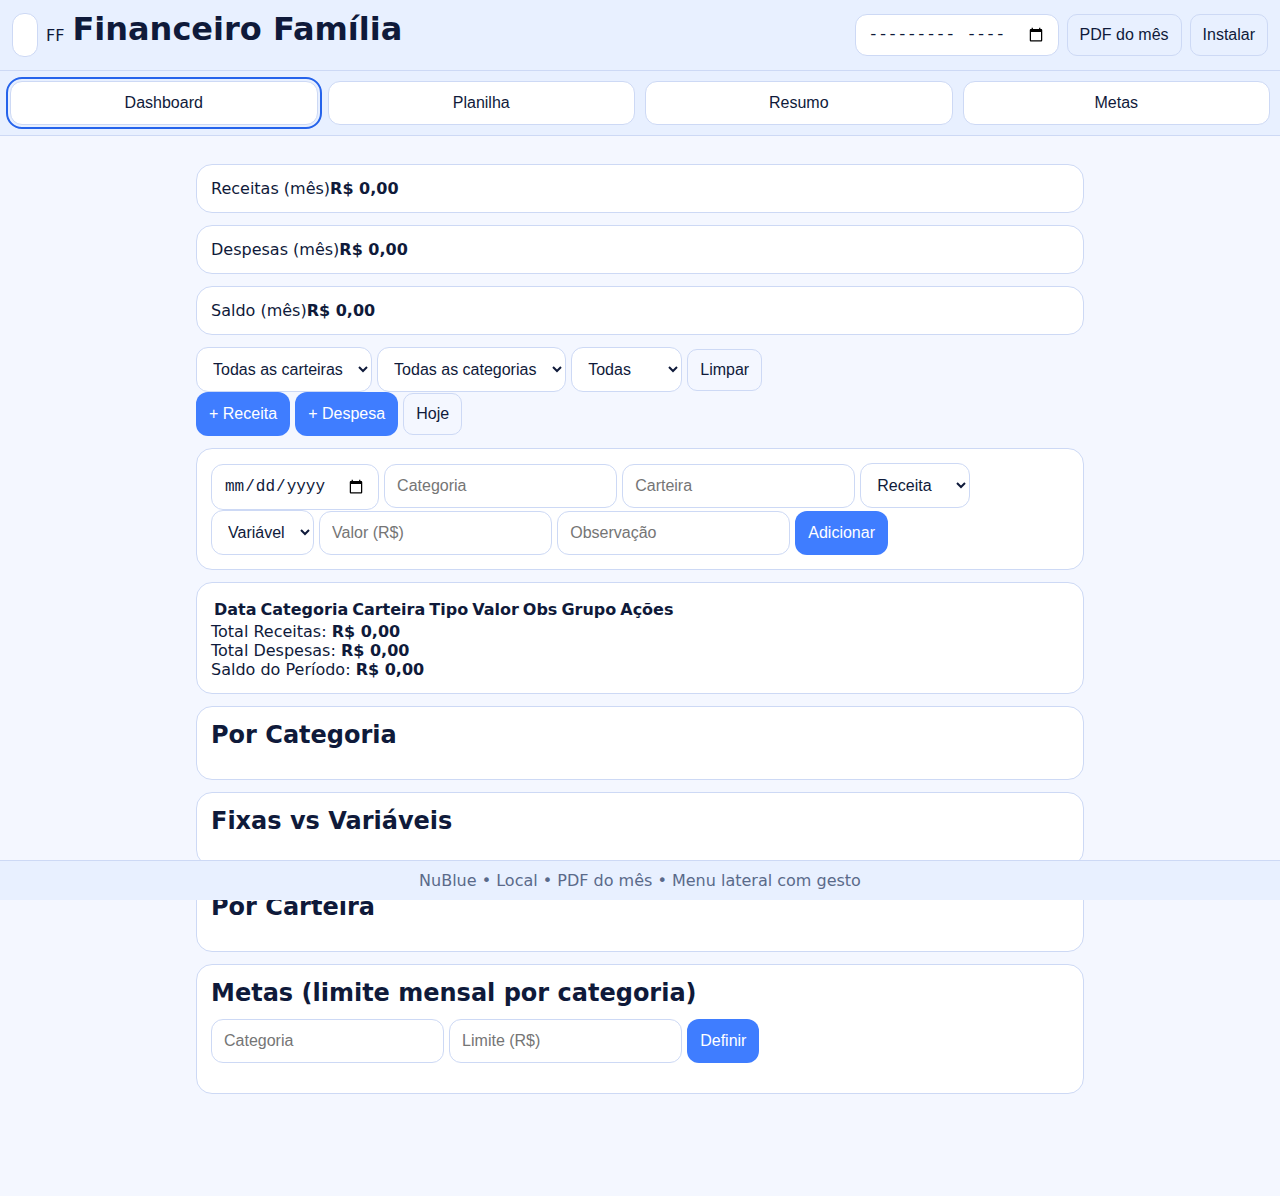
<file: index.html>
<!DOCTYPE html>
<html lang="pt-BR">
<head>
  <meta charset="utf-8" />
  <meta name="viewport" content="width=device-width, initial-scale=1, viewport-fit=cover" />
  <meta name="theme-color" content="#F4F7FF" />
  <meta name="apple-mobile-web-app-capable" content="yes" />
  <meta name="apple-mobile-web-app-status-bar-style" content="default" />
  <meta name="apple-mobile-web-app-title" content="Financeiro Família" />
  <link rel="manifest" href="manifest.json" />
  <link rel="apple-touch-icon" href="icons/icon-192.png" />
  <title>Financeiro Família — NuBlue</title>
  <link rel="stylesheet" href="styles.css" />
</head>
<body>
  <header class="topbar">
    <div class="brand hamburger">
      <button id="btnMenu" aria-label="Menu"><svg viewBox="0 0 24 24" fill="none"><path d="M4 7h16M4 12h16M4 17h16" stroke="#235" stroke-width="2" stroke-linecap="round"/></svg></button>
      <span class="logo">FF</span>
      <h1>Financeiro Família</h1>
    </div>
    <div class="right">
      <input type="month" id="filterMonth"/>
      <button id="btnPDF" class="ghost">PDF do mês</button>
      <button id="btnInstall" class="ghost">Instalar</button>
    </div>
  </header>

  <nav class="tabs">
    <button data-tab="dashboard" class="active">Dashboard</button>
    <button data-tab="planilha">Planilha</button>
    <button data-tab="resumo">Resumo</button>
    <button data-tab="metas">Metas</button>
  </nav>

  <main class="container">
    <!-- DASHBOARD -->
    <section id="tab-dashboard" class="tab active">
      <div class="cards">
        <div class="card kpi"><span>Receitas (mês)</span><strong id="kpiIncome">R$ 0,00</strong></div>
        <div class="card kpi"><span>Despesas (mês)</span><strong id="kpiExpense">R$ 0,00</strong></div>
        <div class="card kpi"><span>Saldo (mês)</span><strong id="kpiBalance">R$ 0,00</strong></div>
      </div>
      <div class="toolbar">
        <select id="filterWallet"><option value="">Todas as carteiras</option></select>
        <select id="filterCategory"><option value="">Todas as categorias</option></select>
        <select id="filterKind">
          <option value="">Todas</option>
          <option value="fixa">Fixas</option>
          <option value="variavel">Variáveis</option>
        </select>
        <button id="btnClearFilters" class="ghost">Limpar</button>
      </div>
      <div class="quick">
        <button id="btnQuickIncome" class="primary">+ Receita</button>
        <button id="btnQuickExpense" class="primary outline">+ Despesa</button>
        <button id="btnQuickToday" class="ghost">Hoje</button>
      </div>
    </section>

    <!-- PLANILHA -->
    <section id="tab-planilha" class="tab">
      <div class="card sheet-head">
        <form id="formEntry" class="row">
          <input id="date" type="date" required>
          <input id="category" placeholder="Categoria" required list="dlCat">
          <datalist id="dlCat"></datalist>
          <input id="wallet" placeholder="Carteira" required list="dlWal">
          <datalist id="dlWal"></datalist>
          <select id="type"><option value="income">Receita</option><option value="expense">Despesa</option></select>
          <select id="kind"><option value="variavel">Variável</option><option value="fixa">Fixa</option></select>
          <input id="amount" type="number" step="0.01" inputmode="decimal" placeholder="Valor (R$)" required>
          <input id="note" type="text" placeholder="Observação">
          <button type="submit" class="primary">Adicionar</button>
        </form>
      </div>
      <div class="card sheet">
        <div class="sheet-scroll">
          <table>
            <thead>
              <tr>
                <th>Data</th><th>Categoria</th><th>Carteira</th><th>Tipo</th><th>Valor</th><th>Obs</th><th>Grupo</th><th class="center">Ações</th>
              </tr>
            </thead>
            <tbody id="tbody"></tbody>
          </table>
        </div>
        <div class="sheet-foot">
          <div><span>Total Receitas:</span> <strong id="tIncome">R$ 0,00</strong></div>
          <div><span>Total Despesas:</span> <strong id="tExpense">R$ 0,00</strong></div>
          <div><span>Saldo do Período:</span> <strong id="tBalance">R$ 0,00</strong></div>
        </div>
      </div>
    </section>

    <!-- RESUMO -->
    <section id="tab-resumo" class="tab">
      <div class="card">
        <h2>Por Categoria</h2>
        <ul id="sumByCategory" class="list"></ul>
      </div>
      <div class="card">
        <h2>Fixas vs Variáveis</h2>
        <ul id="sumByKind" class="list"></ul>
      </div>
      <div class="card">
        <h2>Por Carteira</h2>
        <ul id="sumByWallet" class="list"></ul>
      </div>
    </section>

    <!-- METAS -->
    <section id="tab-metas" class="tab">
      <div class="card">
        <h2>Metas (limite mensal por categoria)</h2>
        <form id="formBudget" class="toolbar">
          <input id="budgetCategory" placeholder="Categoria" required list="dlCat">
          <input id="budgetAmount" type="number" step="0.01" inputmode="decimal" placeholder="Limite (R$)" required>
          <button class="primary">Definir</button>
        </form>
        <ul id="budgets" class="list"></ul>
      </div>
    </section>
  </main>

  <footer class="bottombar">
    <span>NuBlue • Local • PDF do mês • Menu lateral com gesto</span>
  </footer>

  <!-- Drawer -->
  <div class="drawer-overlay" id="drawerOverlay"></div>
  <aside class="drawer" id="drawer">
    <header><strong>Menu</strong></header>
    <nav>
      <a href="#" data-go="dashboard"><span class="icon"><svg viewBox="0 0 24 24" fill="none"><path d="M3 12h7V3H3v9Zm0 9h7v-7H3v7Zm11 0h7v-9h-7v9Zm0-18v7h7V3h-7Z" fill="#3F7DFF"/></svg></span>Dashboard</a>
      <a href="#" data-go="planilha"><span class="icon"><svg viewBox="0 0 24 24" fill="none"><path d="M5 3h14a2 2 0 0 1 2 2v14a2 2 0 0 1-2 2H5a2 2 0 0 1-2-2V5a2 2 0 0 1 2-2Zm0 4h14M9 3v18" stroke="#3F7DFF" stroke-width="2"/></svg></span>Planilha</a>
      <a href="#" data-go="resumo"><span class="icon"><svg viewBox="0 0 24 24" fill="none"><path d="M4 19h16M6 17V7m6 10V5m6 14V11" stroke="#3F7DFF" stroke-width="2" stroke-linecap="round"/></svg></span>Resumo</a>
      <a href="#" data-go="metas"><span class="icon"><svg viewBox="0 0 24 24" fill="none"><path d="M4 12h10a4 4 0 0 1 0 8H4v-8Z" fill="#22C55E"/><path d="M4 12a8 8 0 1 1 8 8" stroke="#3F7DFF" stroke-width="2"/></svg></span>Metas</a>
      <a href="#" id="goPDF"><span class="icon"><svg viewBox="0 0 24 24" fill="none"><path d="M6 2h8l6 6v12a2 2 0 0 1-2 2H6a2 2 0 0 1-2-2V4a2 2 0 0 1 2-2Z" stroke="#3F7DFF" stroke-width="2"/><path d="M14 2v6h6" stroke="#3F7DFF" stroke-width="2"/><path d="M8 14h8M8 18h8" stroke="#3F7DFF" stroke-width="2" stroke-linecap="round"/></svg></span>PDF do mês</a>
      <a href="#" id="goReset"><span class="icon"><svg viewBox="0 0 24 24" fill="none"><path d="M21 12a9 9 0 1 1-3-6.7" stroke="#3F7DFF" stroke-width="2"/><path d="M3 12h6" stroke="#3F7DFF" stroke-width="2" stroke-linecap="round"/></svg></span>Resetar dados (local)</a>
      <a href="#" id="goAbout"><span class="icon"><svg viewBox="0 0 24 24" fill="none"><circle cx="12" cy="12" r="9" stroke="#3F7DFF" stroke-width="2"/><path d="M12 8v.01M12 11v5" stroke="#3F7DFF" stroke-width="2" stroke-linecap="round"/></svg></span>Sobre</a>
    </nav>
  </aside>

  <script src="app.js"></script>
</body>
</html>
</file>
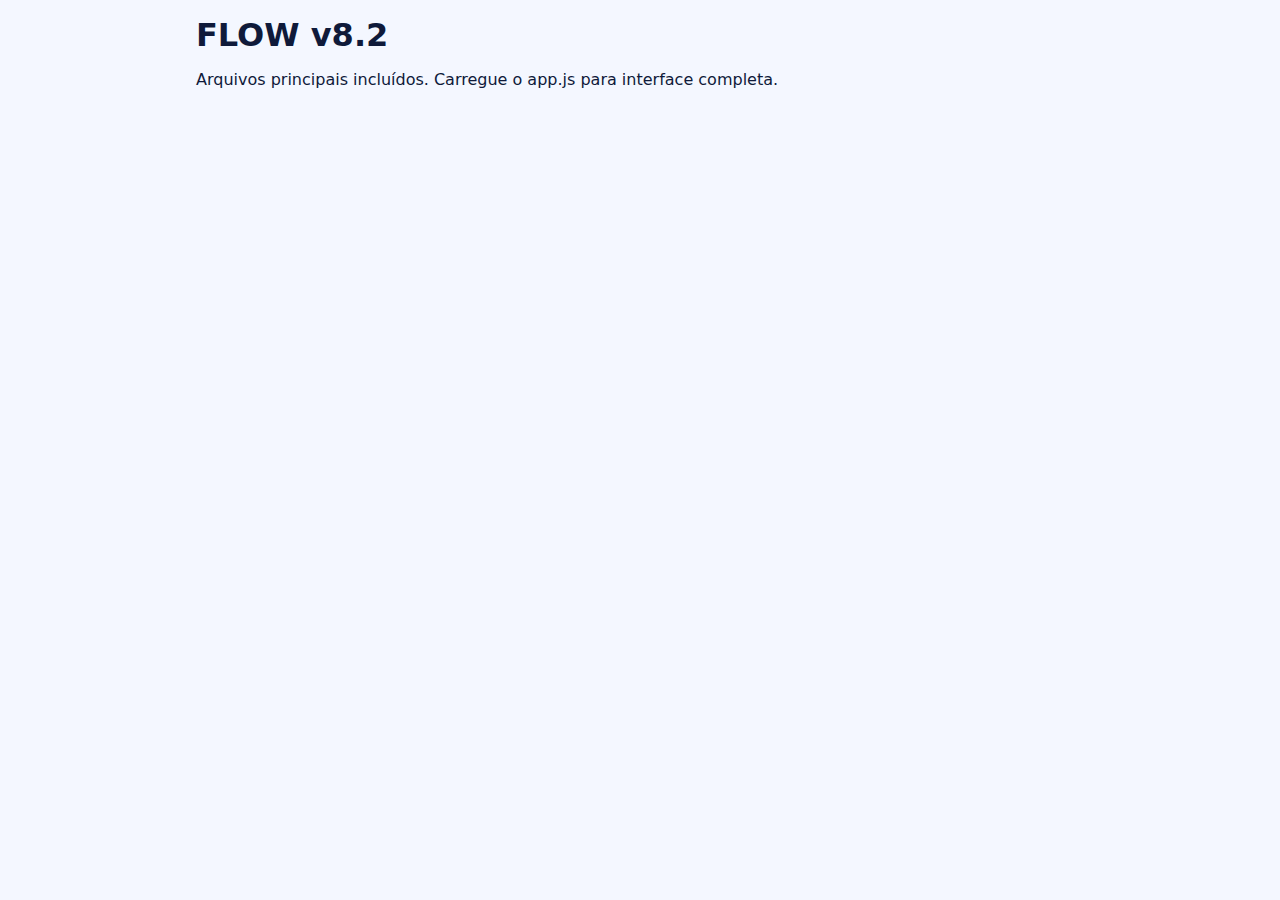
<file: app.html>
<!doctype html><meta charset='utf-8'><title>FLOW v8.2</title><link rel='stylesheet' href='styles.css'><div class='container'><h1>FLOW v8.2</h1><p>Arquivos principais incluídos. Carregue o app.js para interface completa.</p></div><script src='app.js'></script>
</file>
<file: styles.css>
/* FLOW v8 — cards, responsivo, azul NuBlue */
:root{
  --bg:#F4F7FF; --panel:#E8F0FF; --card:#FFFFFF; --text:#0F1A3A; --muted:#5A6A8A;
  --line:#CDD9F5; --accent:#3F7DFF; --accent-2:#2563EB; --danger:#EF4444;
}
*{box-sizing:border-box}
html,body{margin:0;padding:0;background:var(--bg);color:var(--text);
  font-family:ui-sans-serif,-apple-system,system-ui,Inter,Roboto,Arial,sans-serif;overflow-x:hidden}
h1,h2{margin:0 0 .75rem 0}
.container{padding:16px 16px 90px;max-width:920px;margin:0 auto}
.topbar{position:sticky;top:0;z-index:40;display:flex;align-items:center;justify-content:space-between;gap:10px;padding:10px 12px;background:var(--panel);border-bottom:1px solid var(--line)}
.brand{display:flex;align-items:center;gap:8px}
.logo-img{height:36px}
.icon-btn{border:1px solid var(--line);background:#fff;border-radius:10px;width:42px;height:42px;display:grid;place-items:center;padding:0}
.right{display:flex;gap:8px;align-items:center}
.right input[type="month"]{height:42px}
.ghost{background:transparent;border:1px solid var(--line);border-radius:10px;padding:10px 12px;color:var(--text);height:42px}
.tabs{display:grid;grid-auto-flow:column;gap:10px;padding:10px;background:var(--panel);border-bottom:1px solid var(--line);position:sticky;top:64px;z-index:30}
.tabs button{padding:12px;border-radius:12px;border:1px solid var(--line);background:#fff;color:var(--text);min-width:120px}
.tabs button.active, .tabs button[aria-selected="true"]{outline:2px solid var(--accent-2);outline-offset:2px}
.card{background:var(--card);border:1px solid var(--line);border-radius:16px;padding:14px;margin:12px 0}
.kpis{display:grid;grid-template-columns:1fr 1fr;gap:12px}
.kpis.wide{grid-template-columns:repeat(5,1fr)}
.kpis div span{display:block;color:var(--muted);font-size:.9rem}
.kpis div strong{display:block;font-size:1.35rem;margin-top:2px}
.form .col{display:grid;gap:10px}
.hint{font-size:.9rem;color:var(--muted)}
button,input,select{border:1px solid var(--line);background:#fff;color:var(--text);border-radius:12px;padding:12px;font-size:1rem}
button{cursor:pointer}
button.primary{background:var(--accent);color:#fff;border-color:transparent}
.wfull{width:100%}
.stack{display:grid;gap:10px}
.item{background:#fff;border:1px solid var(--line);border-radius:14px;padding:12px;display:grid;gap:8px}
.item .top{display:flex;justify-content:space-between;gap:8px;align-items:center}
.item .meta{display:flex;gap:8px;flex-wrap:wrap;color:#5A6A8A;font-size:.95rem}
.item .amt{font-weight:700}
.badge{padding:4px 10px;border:1px solid var(--line);border-radius:999px;font-size:.85rem;color:#235;background:#f7faff}
.actions{display:flex;gap:8px}
.actions button{padding:8px 12px;border-radius:10px}
.actions .danger{background:#fff5f5;color:#b91c1c;border:1px solid #ffd5d5}
.grid2{display:grid;grid-template-columns:1fr 1fr;gap:10px}
.progress{height:10px;border:1px solid var(--line);border-radius:999px;overflow:hidden;background:#eef3ff}
.progress .bar{height:100%;background:var(--accent)}
footer.bottombar{position:fixed;bottom:0;left:0;right:0;background:var(--panel);border-top:1px solid var(--line);padding:10px;text-align:center;color:#5A6A8A}

/* Drawer */
.drawer-overlay{position:fixed;inset:0;background:rgba(0,20,60,.25);backdrop-filter:blur(2px);opacity:0;pointer-events:none;transition:opacity .2s ease}
.drawer{position:fixed;top:0;left:0;height:100%;width:84%;max-width:340px;background:#fff;border-right:1px solid var(--line);transform:translateX(-100%);transition:transform .25s ease;z-index:50;display:flex;flex-direction:column}
.drawer header{display:flex;align-items:center;gap:8px;padding:14px;border-bottom:1px solid var(--line);background:#f2f6ff}
.drawer nav{padding:10px;display:grid;gap:4px}
.drawer a{display:block;padding:14px;border-radius:10px;color:var(--text);text-decoration:none;border:1px solid transparent}
.drawer a:hover{background:#f6f9ff;border-color:var(--line)}
.drawer.show{transform:translateX(0)}
.drawer-overlay.show{opacity:1;pointer-events:auto}

/* Âncoras com rolagem (menu -> seção) */
.tab{scroll-margin-top:140px; display:block;}

/* Responsivo */
@media (max-width:900px){
  .kpis{grid-template-columns:1fr}
  .kpis.wide{grid-template-columns:1fr 1fr}
}
@media (max-width:760px){
  .tabs{grid-auto-flow:row}
  .grid2{grid-template-columns:1fr}
  .right{gap:6px}
  .tabs button{min-width:unset}
}
@media print{
  .topbar,.tabs,footer.bottombar,.drawer,.drawer-overlay,button,select,input{display:none !important}
  body{background:#fff;color:#000}
  .container{padding:0}
  .card{border:0}
}
</file>
